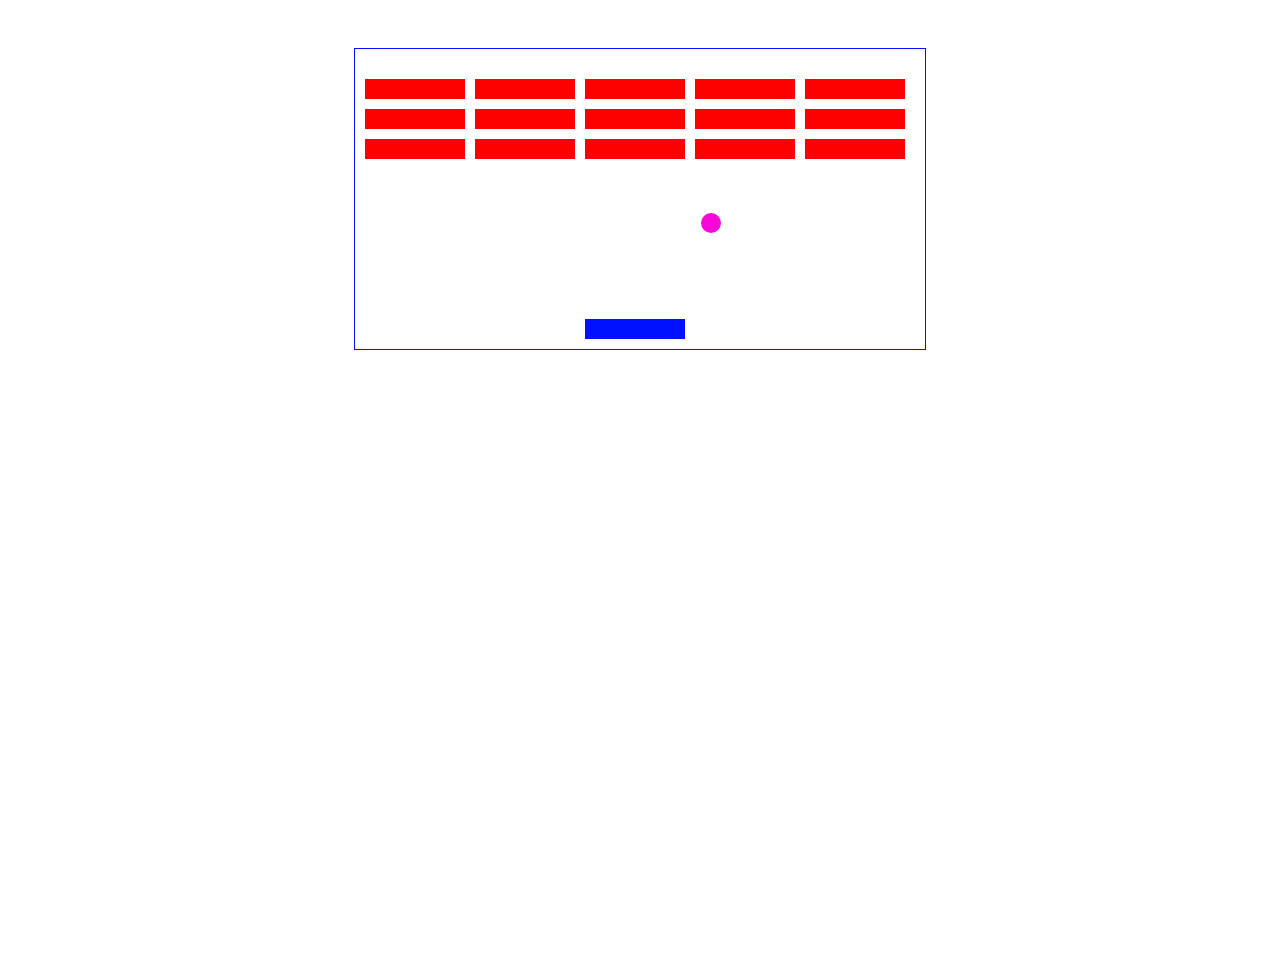
<file: index.html>
<!DOCTYPE html>
<html lang="en">
    <head>
        <meta charset="UTF-8">
        <meta http-equiv="X-UA-Compatible" content="IE=edge">
        <meta name="viewport" content="width=device-width, initial-scale=1.0">
        <link rel="stylesheet" href="estilos.css">
        <title>Jueguito Chido</title>
    </head>
    <body>
        <div class="container">
            <div class="contenedor">
               
            </div>
        </div>
        <script src="codigo.js"></script>
    </body>
</html>
</file>
<file: estilos.css>
.container{
    width: 900px;
    height: 100vh;
    margin: 2rem auto;
}
.contenedor{
    width: 570px;
    height: 300px;
    position: relative;
    border: 1px solid rgb(0, 17, 255);
    margin: 3rem auto;
}
.bloque{

    height: 20px;
    width: 100px;
    background-color: rgb(253, 0, 0);
    position: absolute;
}
.usuario{
    width: 100px;
    height: 20px;
    position: absolute;
    background-color: rgb(0,17, 255);
}
.bola{
    height: 20px;
    width: 20px;
    position: absolute;
    border-radius: 10px;
    background-color: rgb(248, 8, 216);
}
body{
    margin: 0;
    padding: 0;
    background: url(https://i.pinimg.com/originals/8b/48/ea/8b48ea45f5c918fea26acc2f6c6fce1f.gif);
    background-size: cover;
    background-position: center;
    font-family: sans-serif;
}
</file>
